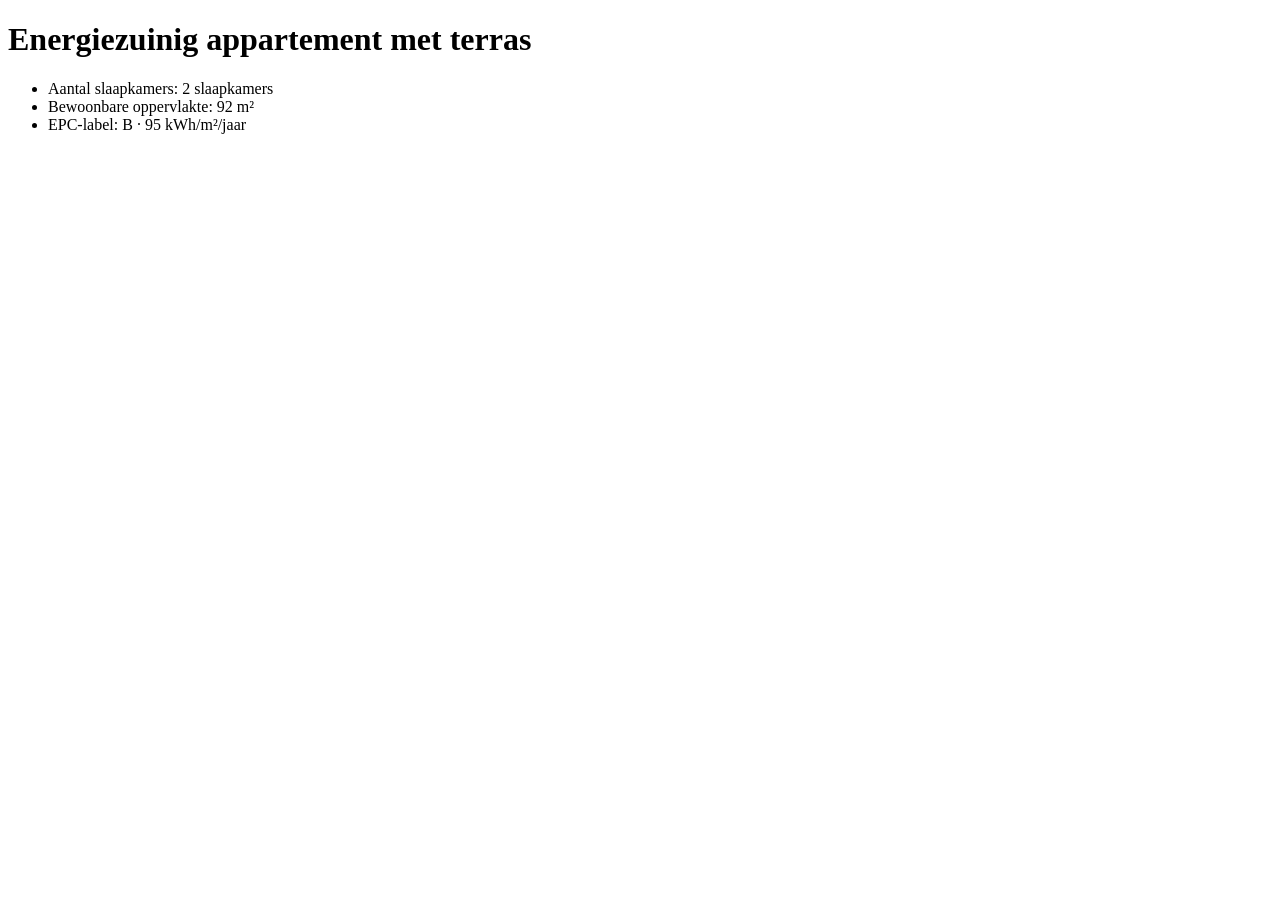
<file: tests/fixtures/immoscoop_listing.html>
<!DOCTYPE html>
<!--
  Synthetic Immoscoop fixture mirroring the real layout (verified
  2026-05-04): two JSON-LD blocks (Product + House), OpenGraph hero
  photo, specs in body text.
-->
<html lang="nl">
<head>
  <meta charset="utf-8" />
  <title>Energiezuinig appartement te Gent - Immoscoop</title>
  <meta property="og:title" content="Appartement te koop in Gent - € 365.000" />
  <meta property="og:image" content="https://images.immoscoop.be/cp-test-1.jpg" />
  <script type="application/ld+json">
  {
    "@context": "https://schema.org",
    "@type": "Product",
    "name": "Energiezuinig appartement met terras",
    "image": [
      "https://images.immoscoop.be/cp-test-1.jpg",
      "https://images.immoscoop.be/cp-test-2.jpg"
    ],
    "description": "Modern appartement, instapklaar met zuidgericht terras.",
    "sku": "987",
    "brand": {"@type": "Brand", "name": "IMMOSCOOP"},
    "offers": {
      "@type": "Offer",
      "priceCurrency": "EUR",
      "price": "365000",
      "url": "https://www.immoscoop.be/te-koop/9000-gent/987"
    }
  }
  </script>
  <script type="application/ld+json">
  {
    "@context": "https://schema.org",
    "@type": "House",
    "address": {
      "@type": "PostalAddress",
      "streetAddress": "Sint-Pietersnieuwstraat 45",
      "addressLocality": "Gent",
      "postalCode": "9000"
    },
    "geo": {
      "@type": "GeoCoordinates",
      "latitude": 50.0,
      "longitude": 5.0
    }
  }
  </script>
  <script type="application/json">
  {"props": {"pageProps": {"property": {"id": "987",
    "address": {"postalCode": "9000", "city": "Gent",
                "street": "Sint-Pietersnieuwstraat", "houseNumber": "45",
                "geo": {"lat": 51.0473, "long": 3.7287}}}}}}
  </script>
</head>
<body>
  <h1>Energiezuinig appartement met terras</h1>
  <ul class="specs">
    <li>Aantal slaapkamers: 2 slaapkamers</li>
    <li>Bewoonbare oppervlakte: 92 m²</li>
    <li>EPC-label: B · 95 kWh/m²/jaar</li>
  </ul>
</body>
</html>
</file>
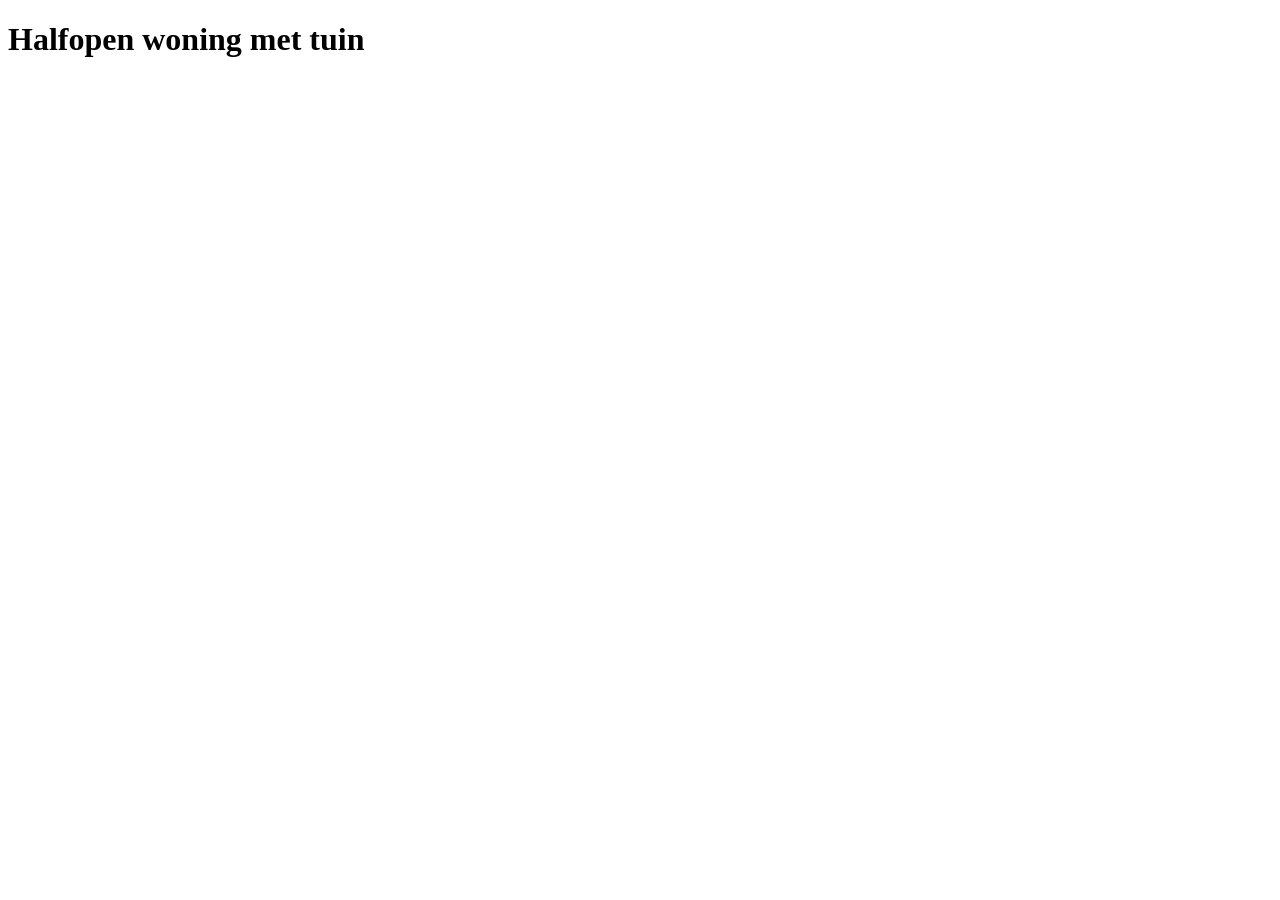
<file: tests/fixtures/immovlan_listing.html>
<!DOCTYPE html>
<!--
  Synthetic Immovlan fixture mirroring the real layout (verified
  2026-05-04): JSON-LD has separate PostalAddress + GeoCoordinates +
  House blocks; price + surface + bedrooms live in the
  twitter:description meta tag (Immovlan's signature pattern).
-->
<html lang="nl">
<head>
  <meta charset="utf-8" />
  <title>Halfopen woning in Brugge - Immovlan</title>
  <meta property="og:title" content="Huis te koop in Maria-Theresiastraat 8 Brugge (VBE12345)" />
  <meta property="og:image" content="https://api-image.immovlan.be/v1/property/VBE12345/cover.jpg" />
  <meta property="og:description" content="🏡 | Huis te koop | Maria-Theresiastraat 8 - 8000 Brugge | Bewoonbare opp. 175m² | 4 Slaapkamers" />
  <meta name="twitter:description" content="Huis te koop | Maria-Theresiastraat 8 - 8000 Brugge | 415 000 € | Bewoonbare opp. 175m² | 4 Slaapkamers | 1 Badkamer" />
  <script type="application/ld+json">
  {"@context": "https://schema.org", "@type": "Organization", "name": "Immovlan"}
  </script>
  <script type="application/ld+json">
  {
    "@context": "https://schema.org",
    "@type": "PostalAddress",
    "streetAddress": "Maria-Theresiastraat 8",
    "postalCode": "8000",
    "addressLocality": "Brugge",
    "addressCountry": "BE"
  }
  </script>
  <script type="application/ld+json">
  {
    "@context": "https://schema.org",
    "@type": "GeoCoordinates",
    "postalCode": "8000",
    "latitude": 51.2093,
    "longitude": 3.2247
  }
  </script>
  <script type="application/ld+json">
  {
    "@context": "https://schema.org",
    "@type": "House",
    "description": "Volledig instapklaar gerenoveerde woning op rustige locatie. EPC-label C, 210 kWh/m²/jaar."
  }
  </script>
</head>
<body>
  <h1>Halfopen woning met tuin</h1>
</body>
</html>
</file>
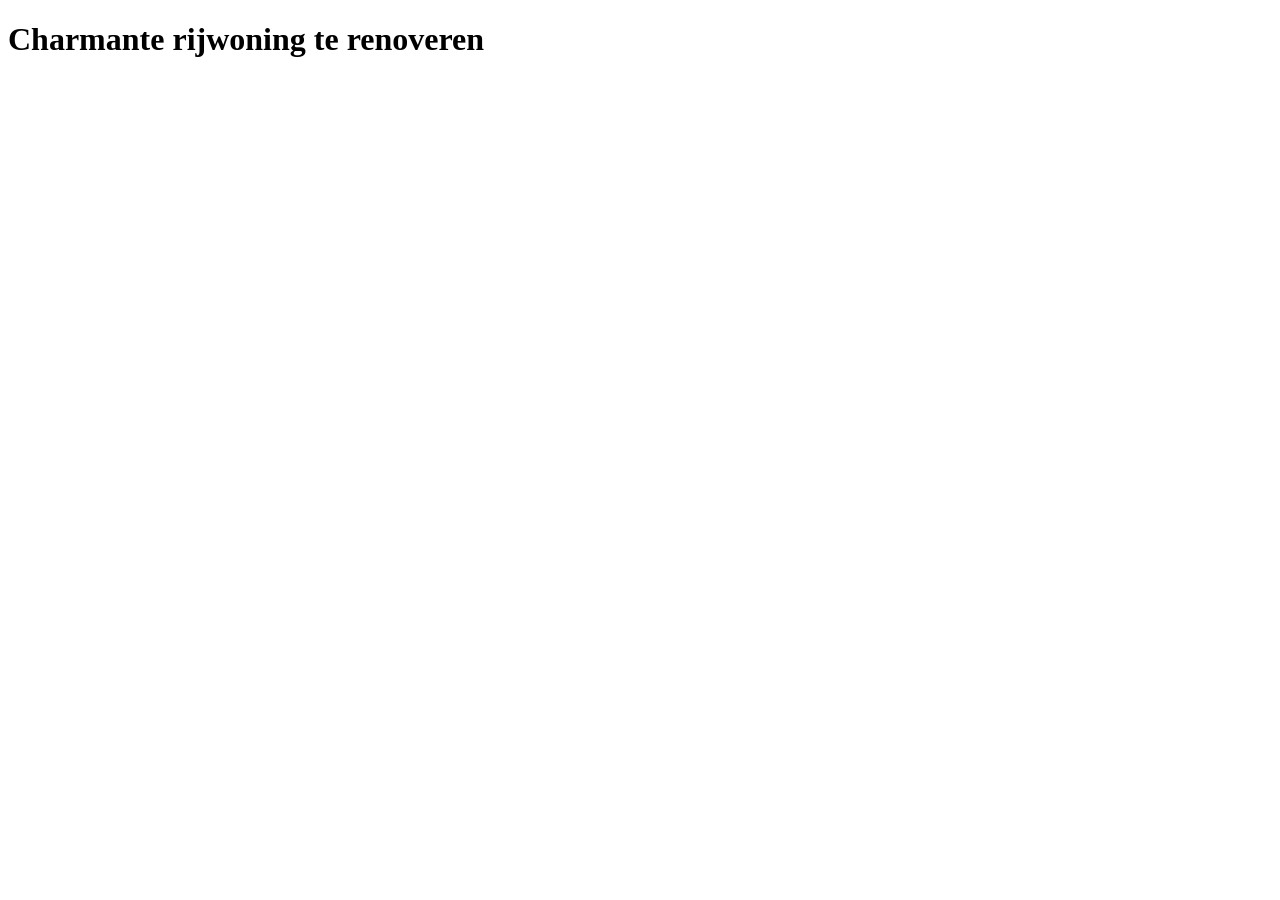
<file: tests/fixtures/zimmo_listing.html>
<!DOCTYPE html>
<!--
  Synthetic fixture, not a real Zimmo page. Modelled on the Schema.org
  JSON-LD shape Zimmo currently emits for residence listings. Used to
  prove the parser contract end-to-end offline. Will be replaced by a
  saved real-world page in M3.
-->
<html lang="nl">
<head>
  <meta charset="utf-8" />
  <title>Charmante rijwoning te Kortrijk - Zimmo</title>
  <script type="application/ld+json">
  {
    "@context": "https://schema.org",
    "@type": "Residence",
    "name": "Charmante rijwoning te renoveren",
    "description": "Te renoveren rijwoning op een uitstekende locatie nabij het centrum.",
    "url": "https://www.zimmo.be/nl/8500-kortrijk/te-koop/huis/123456789-charmante-rijwoning/",
    "address": {
      "@type": "PostalAddress",
      "streetAddress": "Kerkstraat 12",
      "postalCode": "8500",
      "addressLocality": "Kortrijk",
      "addressCountry": "BE"
    },
    "image": "https://images.zimmocdn.be/listings/123456789/cover.jpg",
    "offers": {
      "@type": "Offer",
      "price": 275000,
      "priceCurrency": "EUR"
    },
    "numberOfRooms": 3,
    "floorSize": {
      "@type": "QuantitativeValue",
      "value": 140,
      "unitCode": "MTK"
    },
    "energyEfficiencyScaleMin": "D",
    "energyConsumption": 320,
    "geo": {
      "@type": "GeoCoordinates",
      "latitude": 50.8275,
      "longitude": 3.2649
    }
  }
  </script>
</head>
<body>
  <h1>Charmante rijwoning te renoveren</h1>
</body>
</html>
</file>
